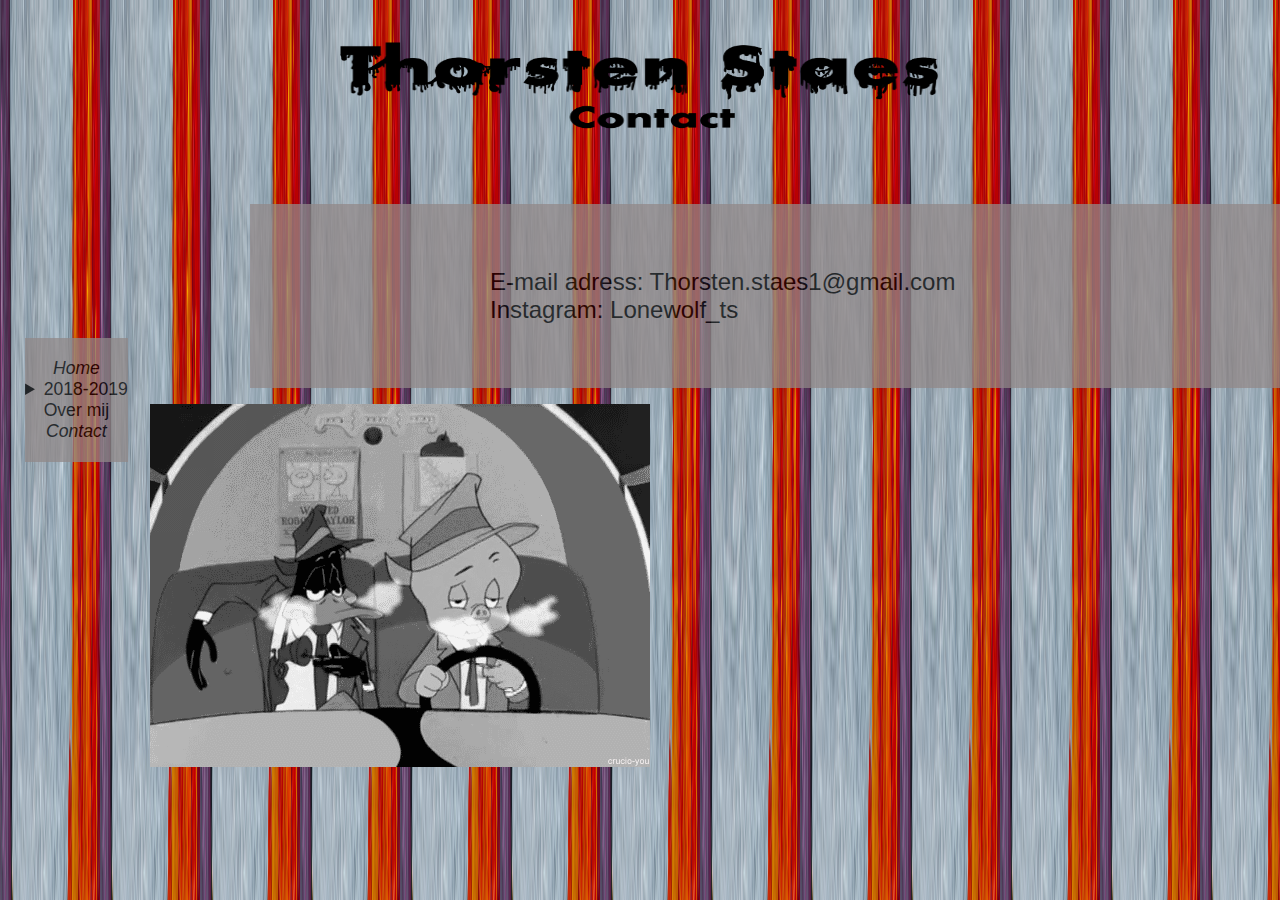
<file: Contact.html>
<!doctype html>
<html>
	<head>
		<!-- Global site tag (gtag.js) - Google Analytics -->
<script async src="https://www.googletagmanager.com/gtag/js?id=UA-126740481-1"></script>
<script>
  window.dataLayer = window.dataLayer || [];
  function gtag(){dataLayer.push(arguments);}
  gtag('js', new Date());

  gtag('config', 'UA-126740481-1');
</script>
		<title>Thorsten Staes</title>
	</head>
	
<body>
  <div class="header">
     <img src="images/text Contactj.png" width="600" height="100" controls>
  </div>
</body>

<link rel="Stylesheet" href="Style.css" type="text/css">
	<link rel="stylesheet" href="nav.css"> 
  <div class="container">
   <ul class="nav">
	   <li><a href="index.html"><em>Home</em></a></li>
      <details>
        <summary>2018-2019 </summary> 
	      <ul class="nav2">
	        <li><a href="Schilderijen.html"><em>Schilderijen</em></a></li>
	        <li><a href="Tekeningen.html"><em>Tekeningen</em></a></li>
	        <li><a href="model.html"><em>Model Tekenen</em></a></li>
	      </ul>		
       </details>
		    <li><a href="Over mij.html">Over mij</a></li>
				<em>Contact</em>
   </ul>
  </div>
	<div class="container">
	<ul class="text">
		 <p> E-mail adress: Thorsten.staes1@gmail.com<br>
			Instagram: Lonewolf_ts </p>
		</ul>
		</div>
	<div class="gif2">
	<img src="images/looney-tunes.gif">
	</div>
</html>
</file>
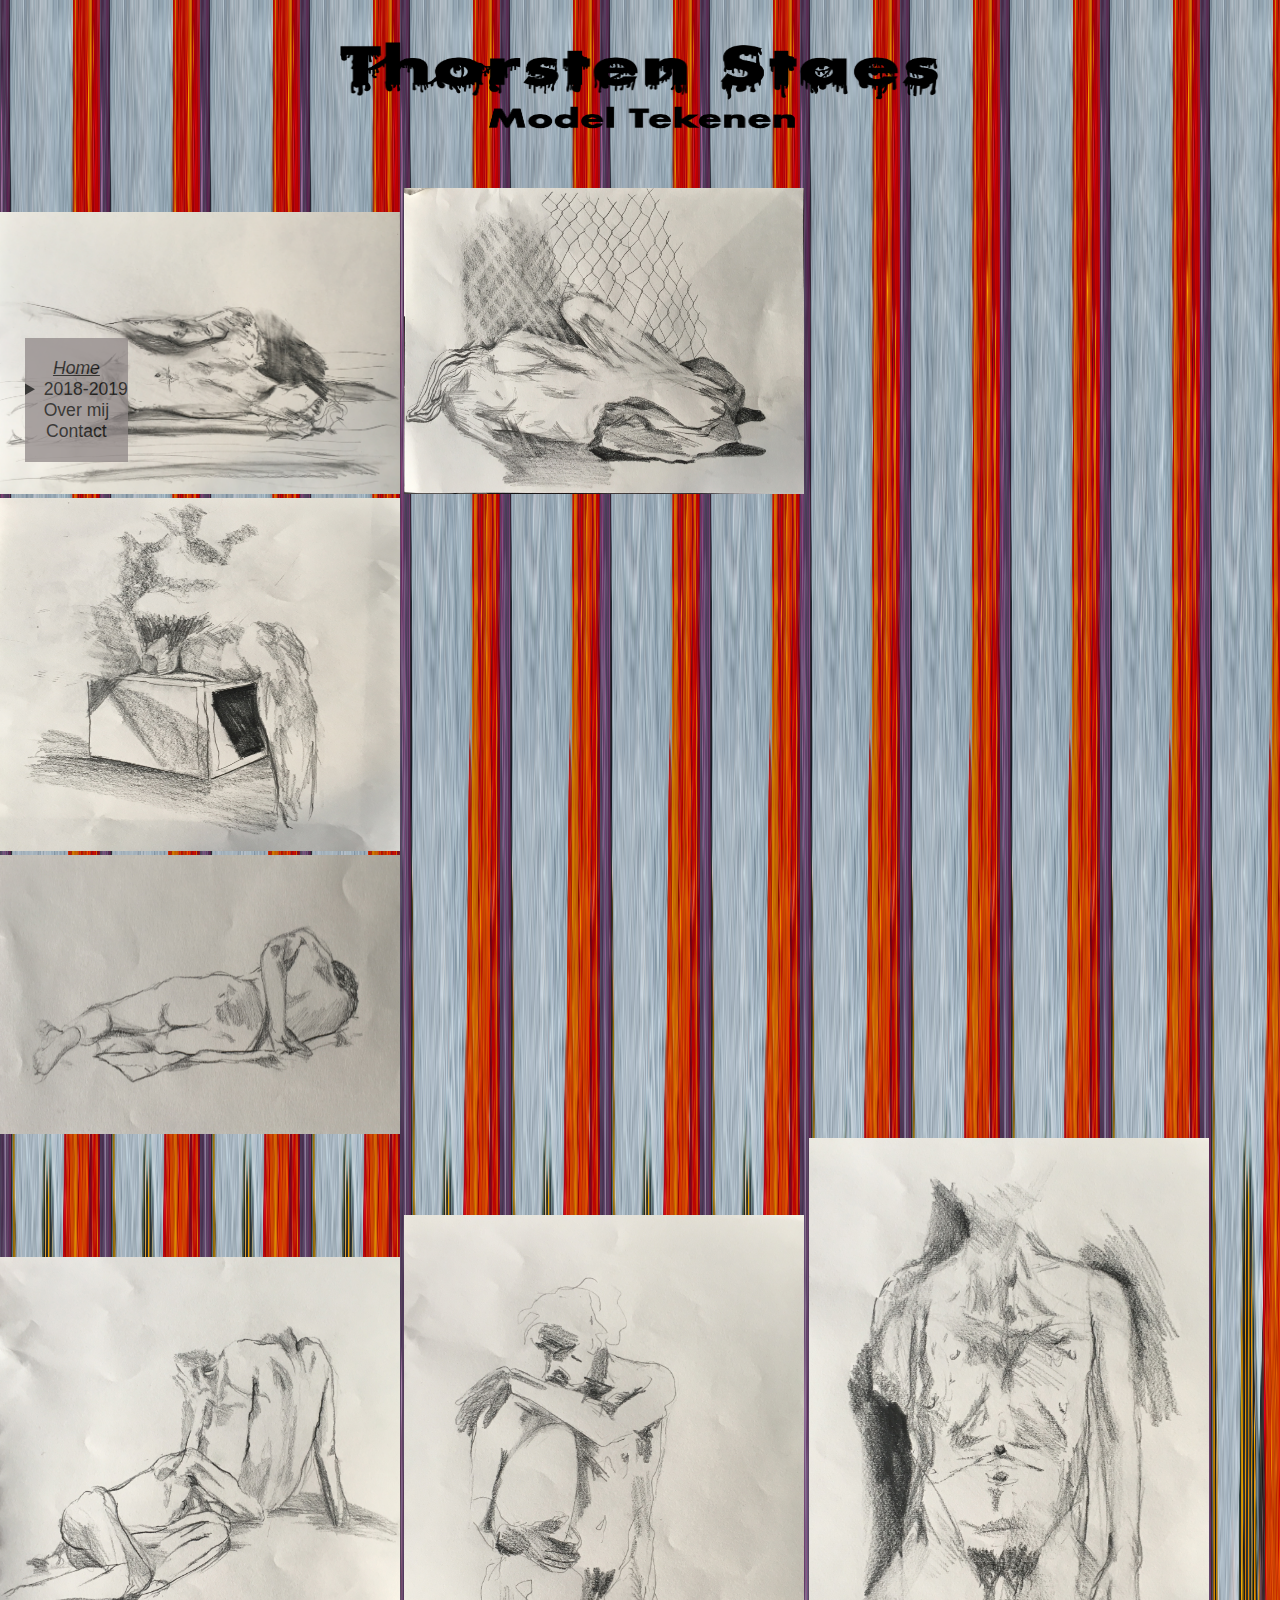
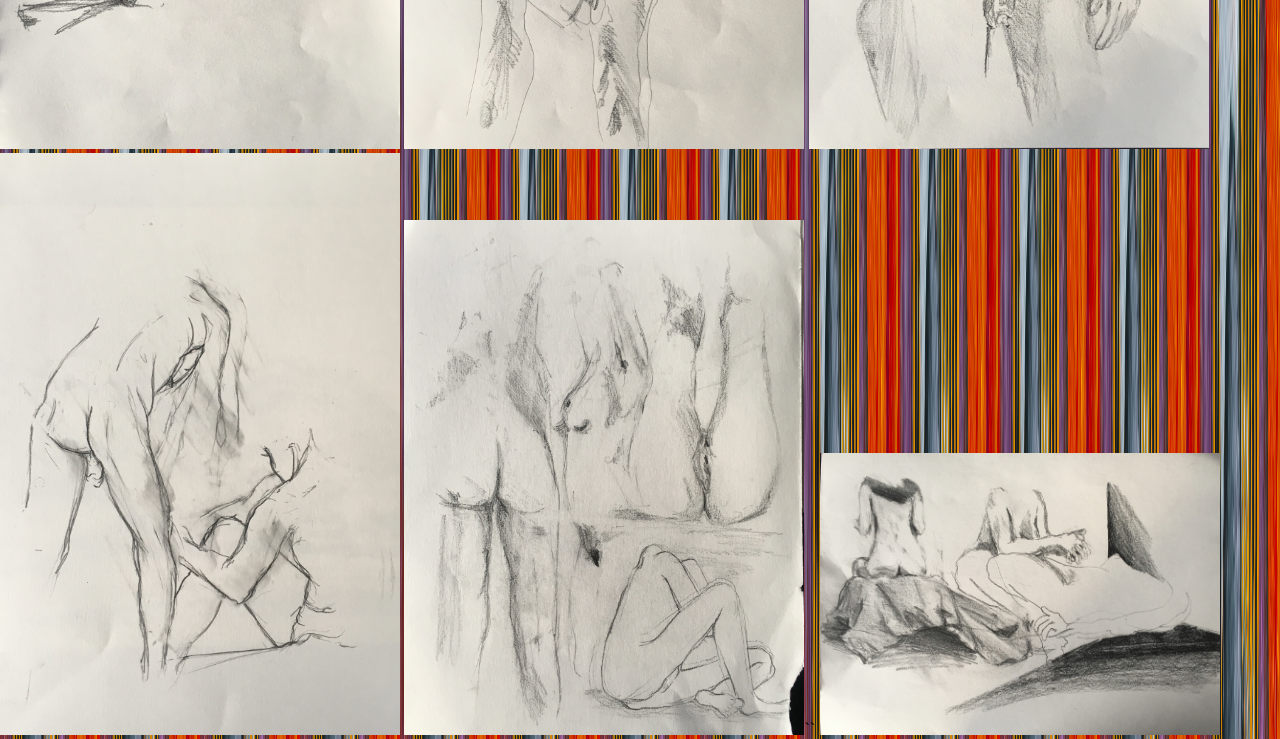
<file: model.html>
<!doctype html>
<html>
<head>
<meta charset="UTF-8">
	<!-- Global site tag (gtag.js) - Google Analytics -->
<script async src="https://www.googletagmanager.com/gtag/js?id=UA-126740481-1"></script>
<script>
  window.dataLayer = window.dataLayer || [];
  function gtag(){dataLayer.push(arguments);}
  gtag('js', new Date());

  gtag('config', 'UA-126740481-1');
</script>


<title>Schilderijen</title>
</head>

<body>
	<div class="header">
	  <img src="images/text modeltekenen.png" width="600" height="100" controls>
	</div>
</body>
  <link rel="stylesheet" href="Style.css" type="text/css">  
	<link rel="stylesheet" href="nav.css">
<div class="container">	
      <ul class="nav">
		  <a href="index.html"><li><em>Home</em></li></a>
		  <details>
		  <summary>2018-2019</summary>
	        <ul class="nav2">
	            <li><a href="Schilderijen.html"><em>Schilderijen</em></a></li>
				<li><a href="Tekeningen.html"><em>Tekeningen</em></a></li>
	      </ul>		
       </details>
		    <li><a href="Over mij.html">Over mij</a></li>
		  <li><a href="Contact.html">Contact</a></li>
      </ul>
</div>	

<div class="container">
  <div class="row">
	  <img src="images/model9.jpg" width="400">
	  <img src="images/Model8.jpg" width="400">
	 
  </div>
</div>
	<div class="container">
   <div class="row">
     <div class="zoom">
        <img src="images/model1.jpg" width="400" height="353"> 
	  </div>
   </div>
</div>
<div class="container">
	<div class="row">
	 <img src="images/model4.jpg" width="400">
	</div>
</div>

<img src="images/model7.jpg" width="400">
<img src="images/model5.jpg" width="400">
<img src="images/model6.jpg" width="400">
	<img src="images/model2.jpg" width="400">
	<img src="images/model10.jpg" width="400">``
<img src="images/model12.jpg" width="400">
	</body>
</html>
</file>
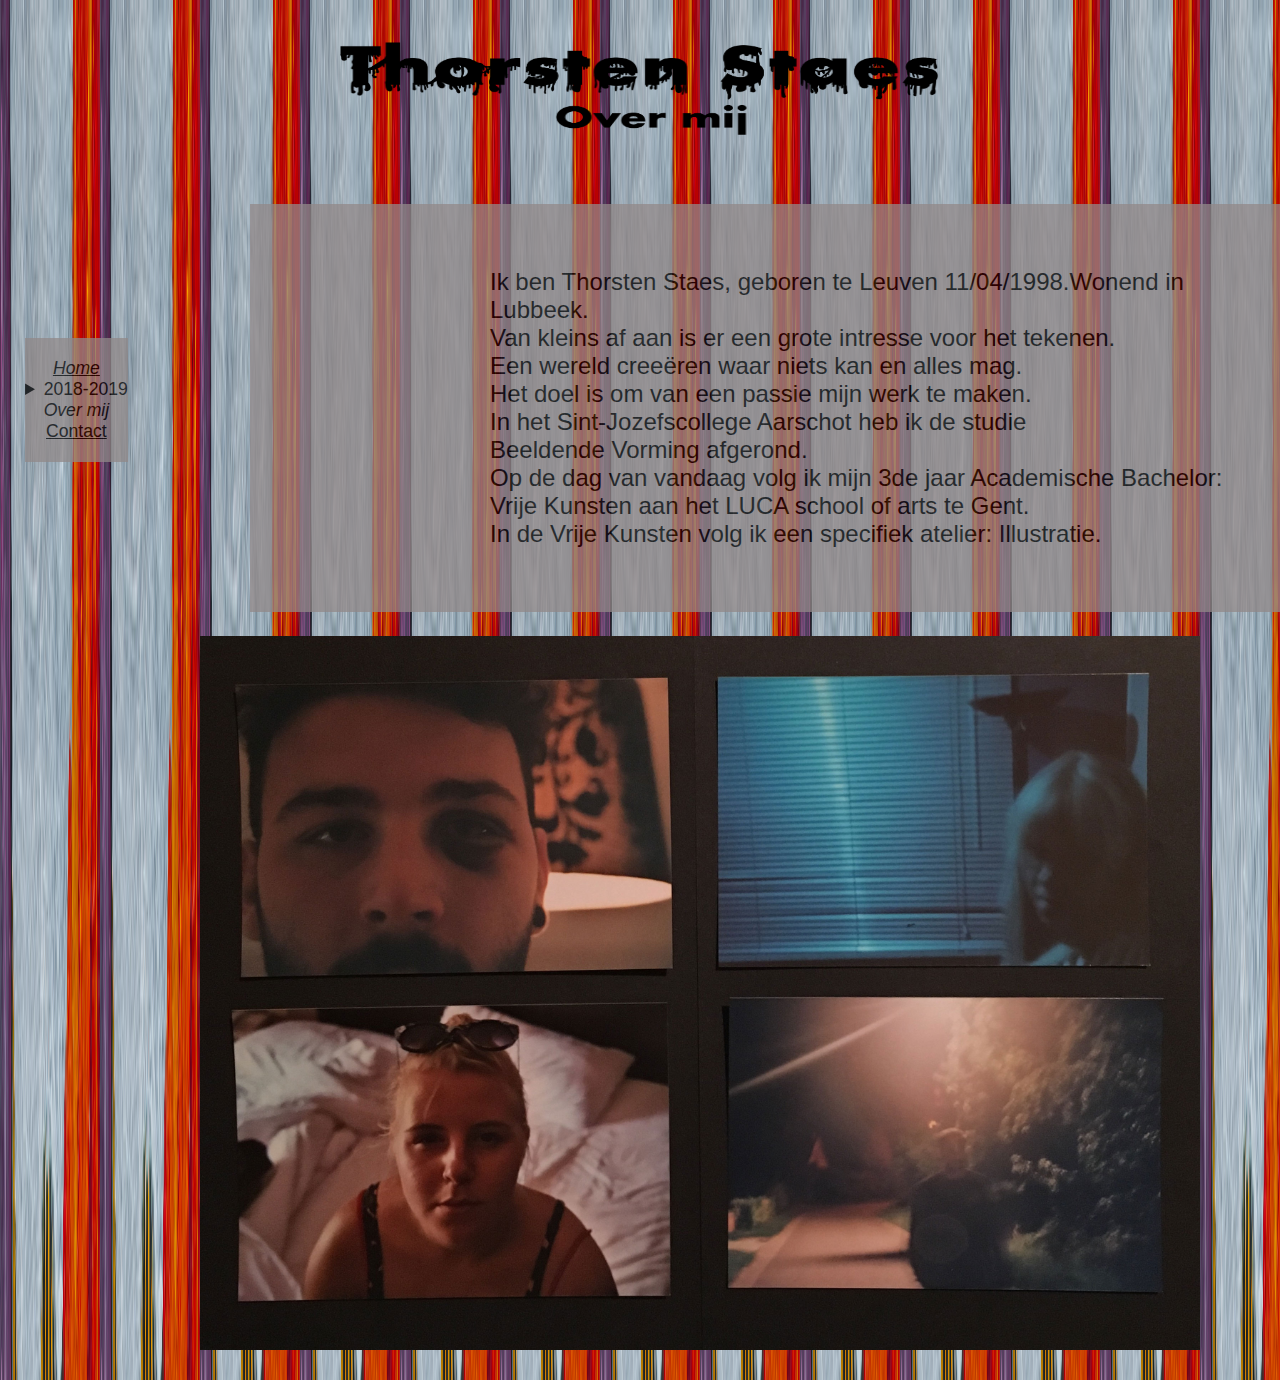
<file: Over mij.html>
<!doctype html>
<html>

	<head>
		<!-- Global site tag (gtag.js) - Google Analytics -->
<script async src="https://www.googletagmanager.com/gtag/js?id=UA-126740481-1"></script>
<script>
  window.dataLayer = window.dataLayer || [];
  function gtag(){dataLayer.push(arguments);}
  gtag('js', new Date());

  gtag('config', 'UA-126740481-1');
</script>
<meta charset="UTF-8">
<title>Over mij</title>
		<div class="header">
		<img src="images/text Over mij.png" width="600" height="100">
			</div>
		
	
</div>
</head>
	
<body >	
<link rel="stylesheet" href="Style.css" type="text/css">
	<link rel="stylesheet" href="nav.css">
</body>	
<ul class="nav">
	<div class= "container">
		<div class="row">
		  <a href="index.html"><li><em>Home</em></li></a>
	        <details>
		      <summary>2018-2019</summary>
		        <ul class="nav2">
		          <li><a href="Schilderijen.html"><em>Schilderijen</em></a></li>
		          <li><a href="Tekeningen.html"><em>Tekeningen</em></a></li>
				  <li><a href="model.html"><em>Model Tekenen</em></a></li>
		        </ul>
	        </details>
	              <em>Over mij</em>
	               <a href="Contact.html"><li>Contact</li></a>
	     </div>
	 </div>
	</ul>
<div class="container">
  <ul class="text">
    <p>Ik ben Thorsten Staes, geboren te Leuven 11/04/1998.Wonend in Lubbeek.
		<br>Van kleins af aan is er een grote intresse voor het tekenen.
		<br>Een wereld creeëren waar niets kan en alles mag.<br> Het doel is om van een passie mijn werk te maken.
		<br>In het Sint-Jozefscollege Aarschot heb ik de studie <br>Beeldende Vorming afgerond.
		<br> Op de dag van vandaag volg ik mijn 3de jaar Academische Bachelor:<br>Vrije Kunsten aan het LUCA school of arts te Gent. 
		<br> In de Vrije Kunsten volg ik een specifiek atelier: Illustratie.</p>	
	</ul>
  </div>
<div class="container"><div class="row"><p align="left"><img src="images/analoog1.jpg" width="1000" height="auto"></p></div>
</div>

											
</html>
</file>
<file: Style.css>
@charset "UTF-8";
/* CSS Document */
.header {
	padding: 40px;
    text-align: center;
    background-image: url(images/error.jpg);
	background-size: 100px 20000px;
	font-size: 200%;
}

Body {
	background-image: url(images/error.jpg);
	background-size: 100px 20000px;
	margin: 0; 
	padding: 0; 
	font-family: "Gill Sans", "Gill Sans MT", "Myriad Pro", "DejaVu Sans Condensed", "Helvetica", "Arial", "sans-serif";
}
p {color: black;
padding-left: 200px;
font-size: 150%}
a:link {color: black}
.gif {
width: 110px;
height: auto; 
padding: 20px;
	padding-left: 0px;
	padding-top: 350px;
	float: left;
	margin: 25px;
}
.gif2 {padding-left:150px; height: auto;}
.image {margin: 200px;
	    margin-top: auto;}
.image2 {margin: 200px; 
	     margin-top:auto;}
#block,#block2 {float: left; width: 50%;}
#block{ margin-left: 50px;}
#block2 {margin-top: -1267px;margin-left: 250px;}
.frame {margin: 50px; 
	margin-top: 25px;
}
.text {background-color:#918888; 
	   width: 950px; opacity: 0.75;
	margin-left:auto;
	   text-align:left;
	align-self: center;
	   padding: 40px;}
#wrapper {width:75%;height: 100%;
	overflow: auto;padding: 250px;margin-top:-200px;}
#left {width:50%;float:left;overflow-x:scroll;}
#right{ width:50%;float:left;overflow:scroll;}
img:hover {
  animation: shake 0.5s;
  animation-iteration-count: infinite;
}

@keyframes shake {
  0% { transform: translate(1px, 1px) rotate(0deg); }
  10% { transform: translate(-1px, -2px) rotate(-1deg); }
  20% { transform: translate(-3px, 0px) rotate(1deg); }
  30% { transform: translate(3px, 2px) rotate(0deg); }
  40% { transform: translate(1px, -1px) rotate(1deg); }
  50% { transform: translate(-1px, 2px) rotate(-1deg); }
  60% { transform: translate(-3px, 1px) rotate(0deg); }
  70% { transform: translate(3px, 1px) rotate(-1deg); }
  80% { transform: translate(-1px, -1px) rotate(1deg); }
  90% { transform: translate(1px, 2px) rotate(0deg); }
  100% { transform: translate(1px, -2px) rotate(-1deg); }
}

::-webkit-scrollbar{
  width: 100px;
}
::-webkit-scrollbar-track{
  background-image: url(images/scrollbar.gif);
	background-size:100px;
}
::-webkit-scrollbar-thumb{
  background-image:url(images/scrollbar2.gif);
background-size: 100px}
::-webkit-scrollbar-corner{
	background-image: url(images/scrollbar.gif);
		background-size: 100px;
}
</file>
<file: nav.css>
@charset "UTF-8";
/* CSS Document */

.nav {
	font-size:110%;
	color:black; 
	background-color:#918888; width: 80px 0px;
	list-style: none;
	padding: 20px 0 20px 0;
	text-align: center;
	float: left;
	margin: 25px;
	margin-top: 150px;
    opacity: 0.75;
	position: fixed;
}
.nav > li  >a {
	text-decoration: none;
	padding-right: 20px 0 20px 0;
	text-decoration-color:black;
	}
.nav > li > a:hover {color:red;
} 
.nav2 {
	font-size:110%;
	color:black; 
	list-style: none;
	text-align:center;
	display:inline-block;
	padding: 14px 16px;
	}
.nav2 >li >a {text-decoration:none;}
.nav2 >li >a:hover {color:red;}
</file>
